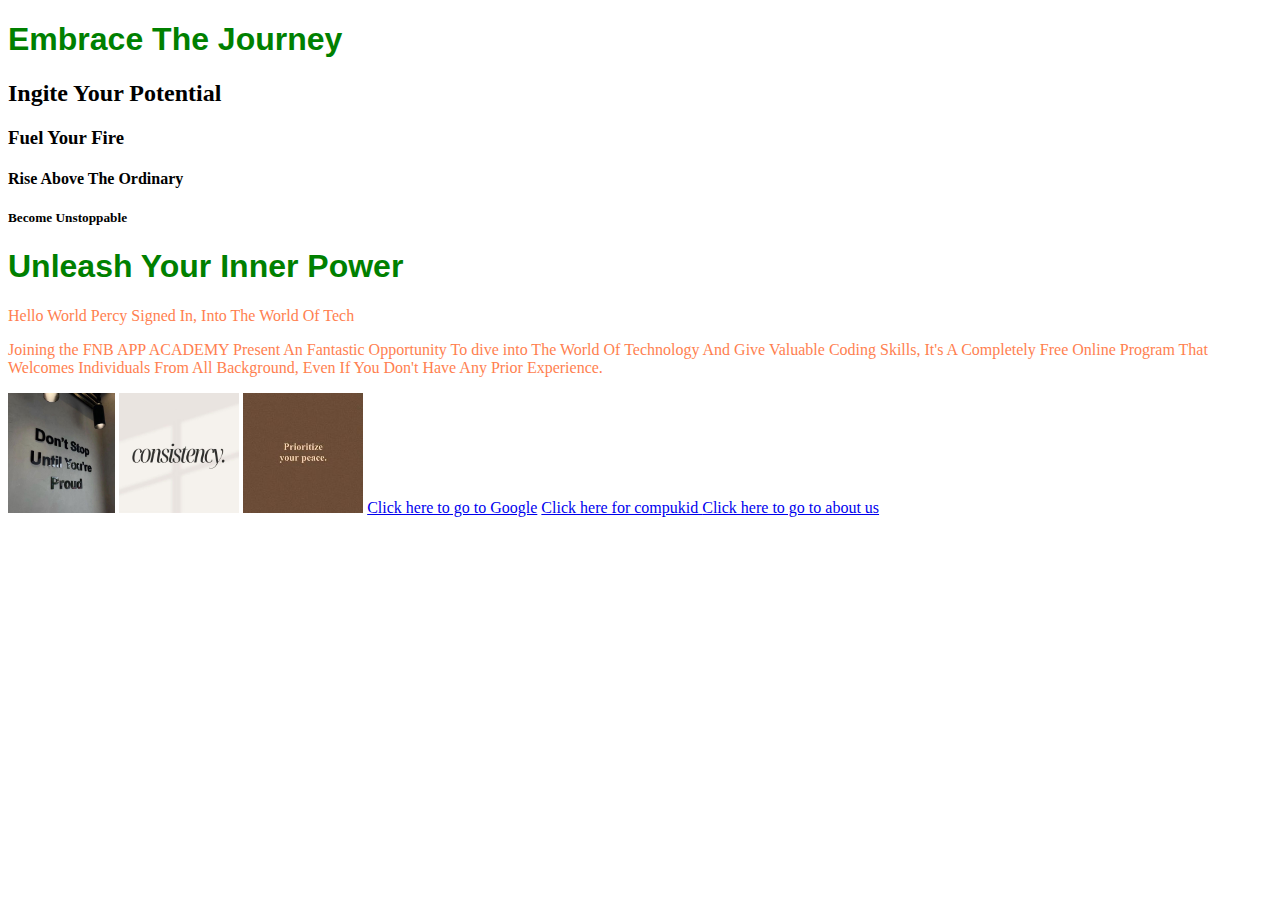
<file: index.html>
<!DOCTYPE html>
<html>
    <head>
        <link rel="stylesheet" href="style.css" >
    </head>
    <body>
        <h1>Embrace The Journey</h1>
        <h2>Ingite Your Potential</h2>
        <h3>Fuel Your Fire</h3>
        <h4>Rise Above The Ordinary</h4>
        <h5>Become Unstoppable</h5>
        <h1>Unleash Your Inner Power</h1>
        <p>Hello World Percy Signed In, Into The World Of Tech</p>
        <p>Joining the FNB APP ACADEMY Present An Fantastic Opportunity 
            To dive into The World Of Technology And Give Valuable Coding
            Skills, It's A Completely Free Online Program That Welcomes 
            Individuals From All Background, Even If You Don't Have Any 
            Prior Experience.</p>
           <a href="proud.html"><img src="image/proud.jpg" height="120"/></a> 
            <img src="image/consistency.jpg" height="120"/>
            <img src="image/peace.jpg" height="120"/>

        <a href="http://www.google.com">Click here to go to Google</a>
        <a href="http://www.compukids.org">Click here for compukid </a>
        <a href="about.html">Click here to go to about us</a>
    </body>
</html>
</file>
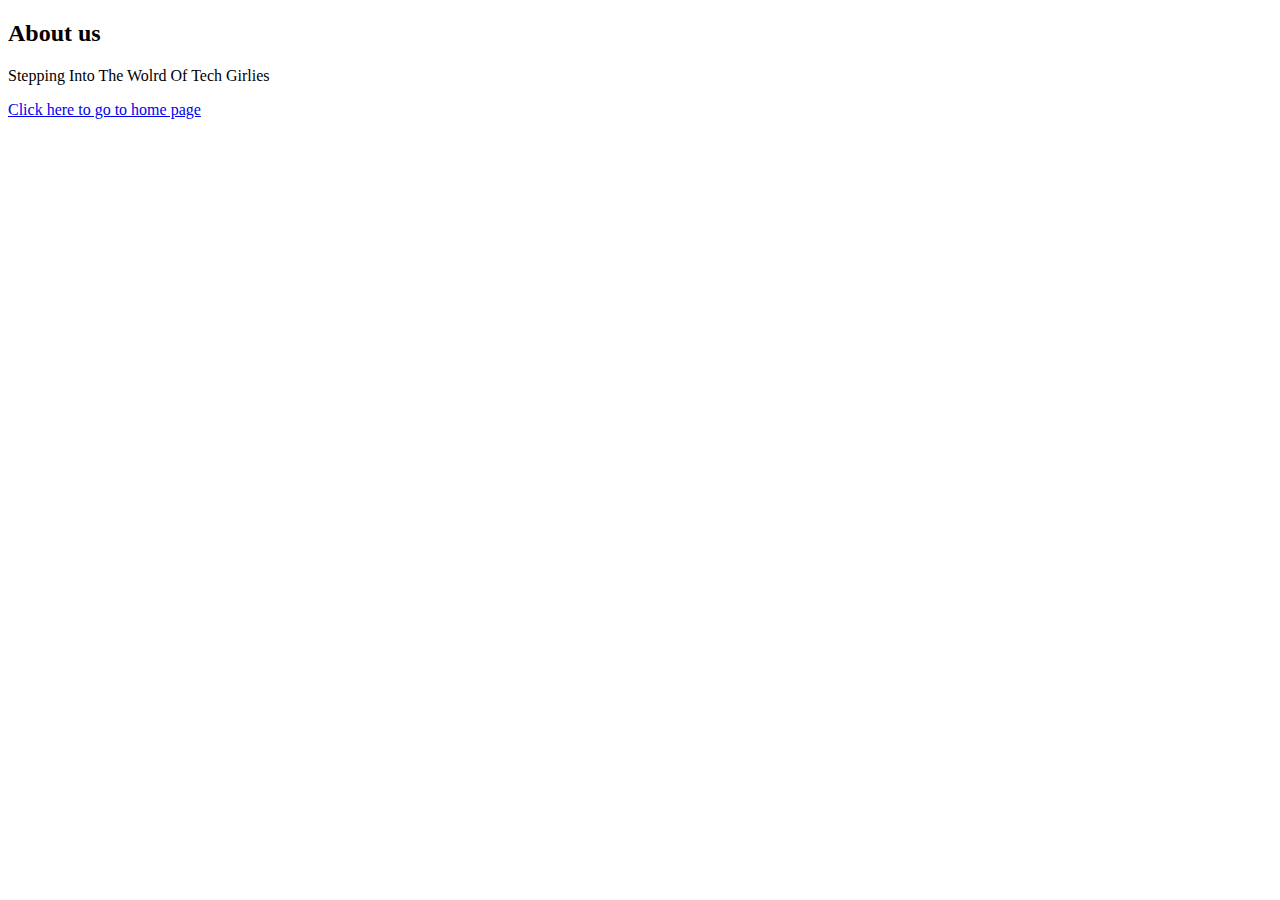
<file: about.html>
<!DOCTYPE html>
<html>
    <head>

    </head>
    <body>
        <h2>About us</h2>
        <p>Stepping Into The Wolrd Of Tech Girlies</p>
        <a href="index.html">Click here to go to home page</a>
    </body>
</html>
</file>
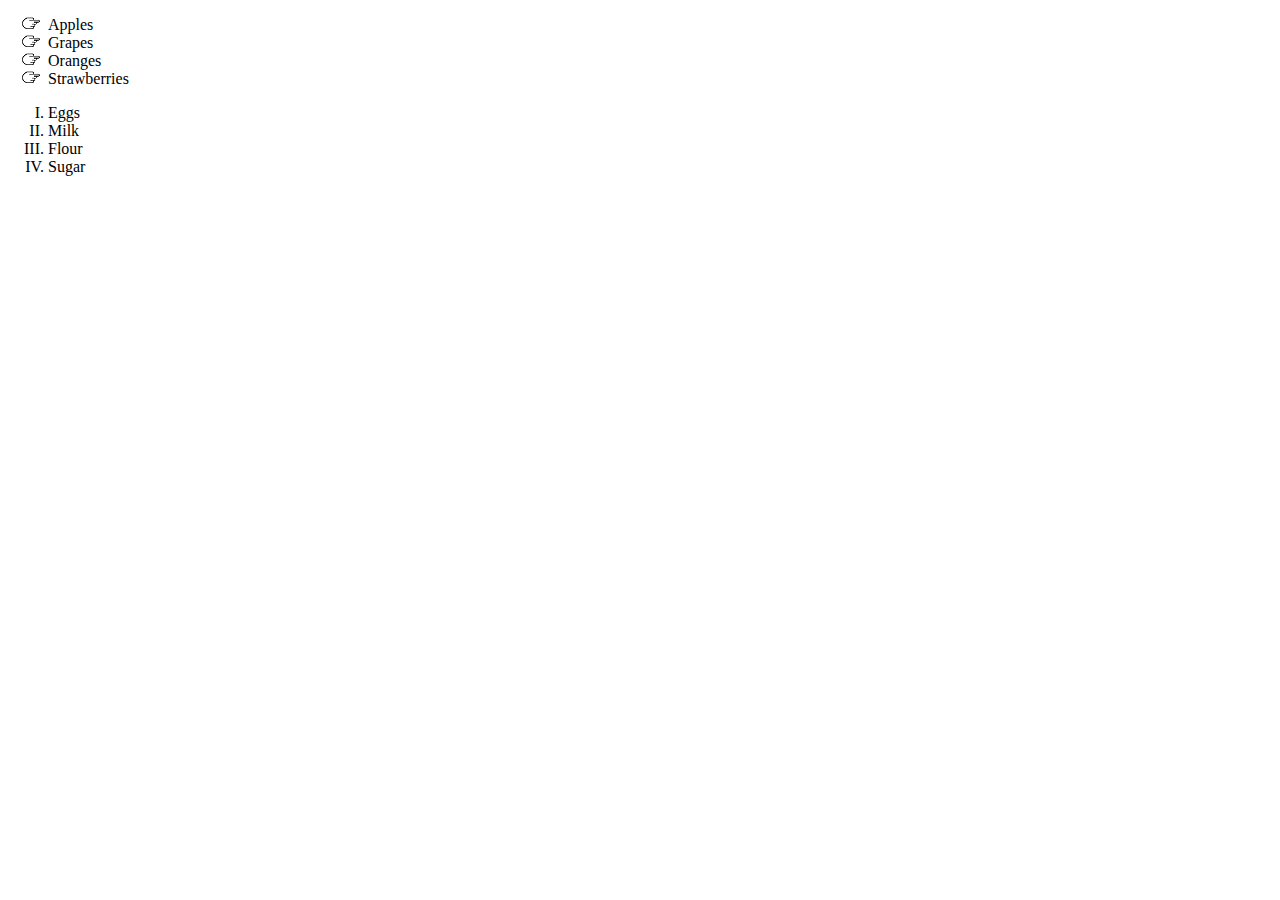
<file: list.html>
<!DOCTYPE html>
<html>
    <head>
        <link rel="stylesheet" href="style.css"
    </head>
    <body>
       <ul>
        <li>Apples</li>
        <li>Grapes</li>
        <li>Oranges</li>
        <li>Strawberries</li>
       </ul>

       <ol>
        <li>Eggs</li>
        <li>Milk</li>
        <li>Flour</li>
        <li>Sugar</li>
       </ol>
    </body>
</html>
</file>
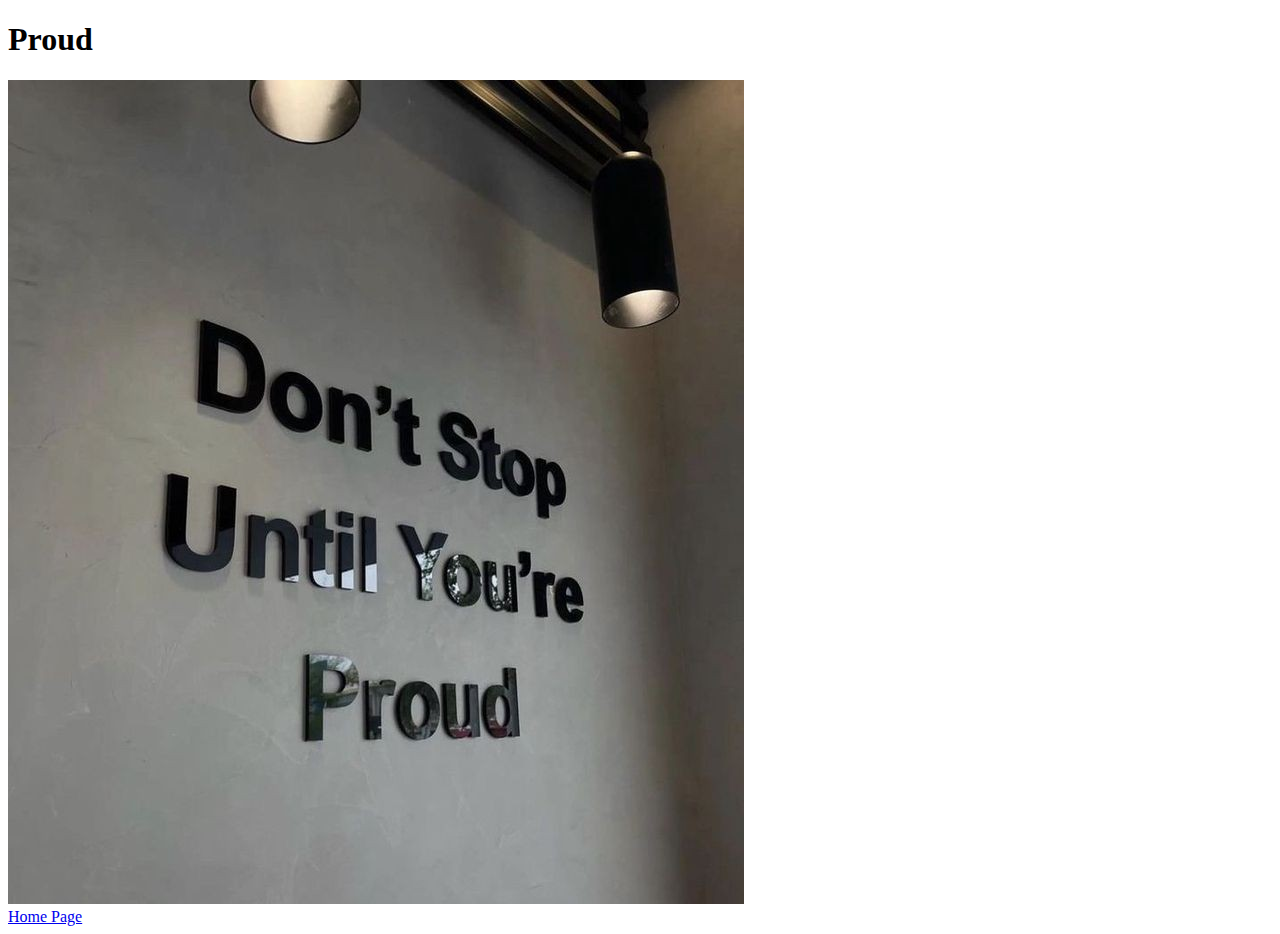
<file: proud.html>
<!DOCTYPE html>
<html>
    <head>

    </head>
    <body>
        <h1>Proud</h1>
        <img src="image/proud.jpg" />
        <br>
        <a href="index.html">Home Page</a>

    </body>
</html>
</file>
<file: style.css>
h1{
    color: green;
    font-family: sans-serif;
}

p{
    color: coral;
    font-family: fantasy;
}

ul{
    list-style-image: url('image/pointer-icon.png');
}

ol{
    list-style-type: upper-roman;
}

#menu-bar a{
    font-family: Helvetica, sans-serif;
    text-decoration: none;
    background-color: aquamarine;
    padding: 5px;
}

#menu-bar a:hover{
    background-color: aqua;
    color: #ffffff
}
</file>
